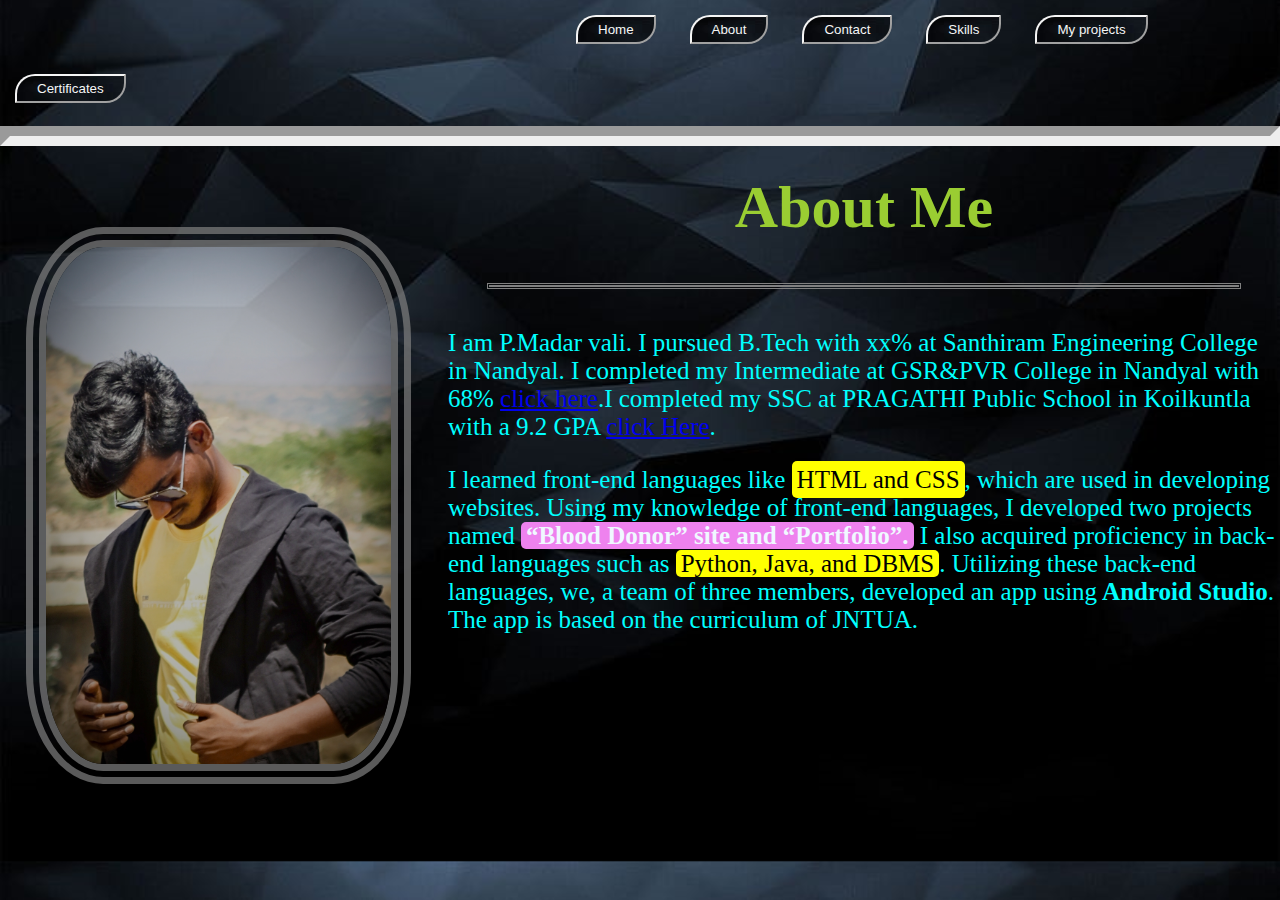
<file: About.html>
<!DOCTYPE html>
<html lang="en">
<head>
    <meta charset="UTF-8">
    <meta name="viewport" content="width=device-width, initial-scale=1.0">
    <title>About</title>
    <link rel="icon" href="pic/icons/ab (11).png">
</head>
<style>
    body{
    margin: auto;
    padding: auto;
    background-image: url(pic/1.jpg);
    filter: contrast(5px);
    filter:drop-shadow(50px);
    background-position: center;
    background-size: cover;
    
}
button{
    color: whitesmoke;
    background-color: tan;
    padding: 5px 20px;
    background-image: url(pic/1.jpg);
    border-color: whitesmoke;
    margin: 15px;
    border-radius: 20px 0px;
    background-repeat: no-repeat;
}
#btn{
    margin-left: 45%;
    margin-bottom: 10px;
}
button:hover{
    border-color:  blue;
    cursor: pointer;
}
#edu{
    color:yellowgreen;
    margin-left: 35%;
    margin-top: -1%;
    font-size: 30px;
    font-family: blackadder ITC;
}
#edu h1{
    text-align: center;
}
img{
    width: 27%;
    border-radius: 20%;
    margin-left: 2%;
    border: double gray 20px;
    margin-top: -27em;
    float: left;
    filter: opacity(70%);
    height: -20%;
}
#des{
    font-family: 'baskerville old face', Times, serif;
    font-size: 25px;
    color:aqua;
    float:inline-start;
}
@media(max-width: 480px){
    body{
        width: min-content;
        background-size: cover;
        background-repeat: no-repeat;
}
button{
    margin: 10px 25px;
}
#btn{
    margin: 0px 25px;
}
#edu{
    margin: 0px;
}
img{
    width: auto;
    background-clip: text;
    min-width: min-content;
    margin-top: -27em;
}
#des{
    
}   
}
</style>
<body>
    <nav id="bh">
        <a href="index.html"><button id="btn">Home</button></a>
       <a href="About.html"><button>About</button></a>
       <a href="contact.html"><button>Contact</button></a>
        <a href="skills.html"><button>Skills</button></a>
        <a href="my project.html"><button>My projects</button></a>
        <a href="certificate.html"><button>Certificates</button></a>
    </nav>
    <hr style="border-width: 10px; background-color: violet;">
    <div id="edu">
<h1>About Me</h1>
<hr style="width: 90%; border: double gray;">
<div id="des">
    <p id="des">I am P.Madar vali. I pursued B.Tech with xx% at Santhiram Engineering College in Nandyal. I completed my Intermediate at GSR&PVR College in Nandyal with 68% <a href="pdf/Intermediate certificate.pdf">click here</a>.I completed my SSC at PRAGATHI Public School in Koilkuntla with a 9.2 GPA <a href="pdf/SSC certificate.pdf">click Here</a>.</p>

    <p> I learned front-end languages like <mark style="border-radius: 5px; padding: 5px;">HTML and CSS</mark>, which are used in developing websites. Using my knowledge of front-end languages, I developed two projects named <b><mark style="color:aliceblue;background-color: violet;font-synthesis: weight 100px; padding: 0px 5px; border-radius: 5px;">“Blood Donor” site and “Portfolio”.</mark></b>
        
        I also acquired proficiency in back-end languages such as <mark style="padding: 0px 5px; border-radius: 5px;">Python, Java, and DBMS</mark>. Utilizing these back-end languages, we, a team of three members, developed an app using<b style="padding-left: 5px;">Android Studio</b>. The app is based on the curriculum of JNTUA.
        </p>
    </div>
    </div>
    <img src="about.jpg">
</body>
</html>
</file>
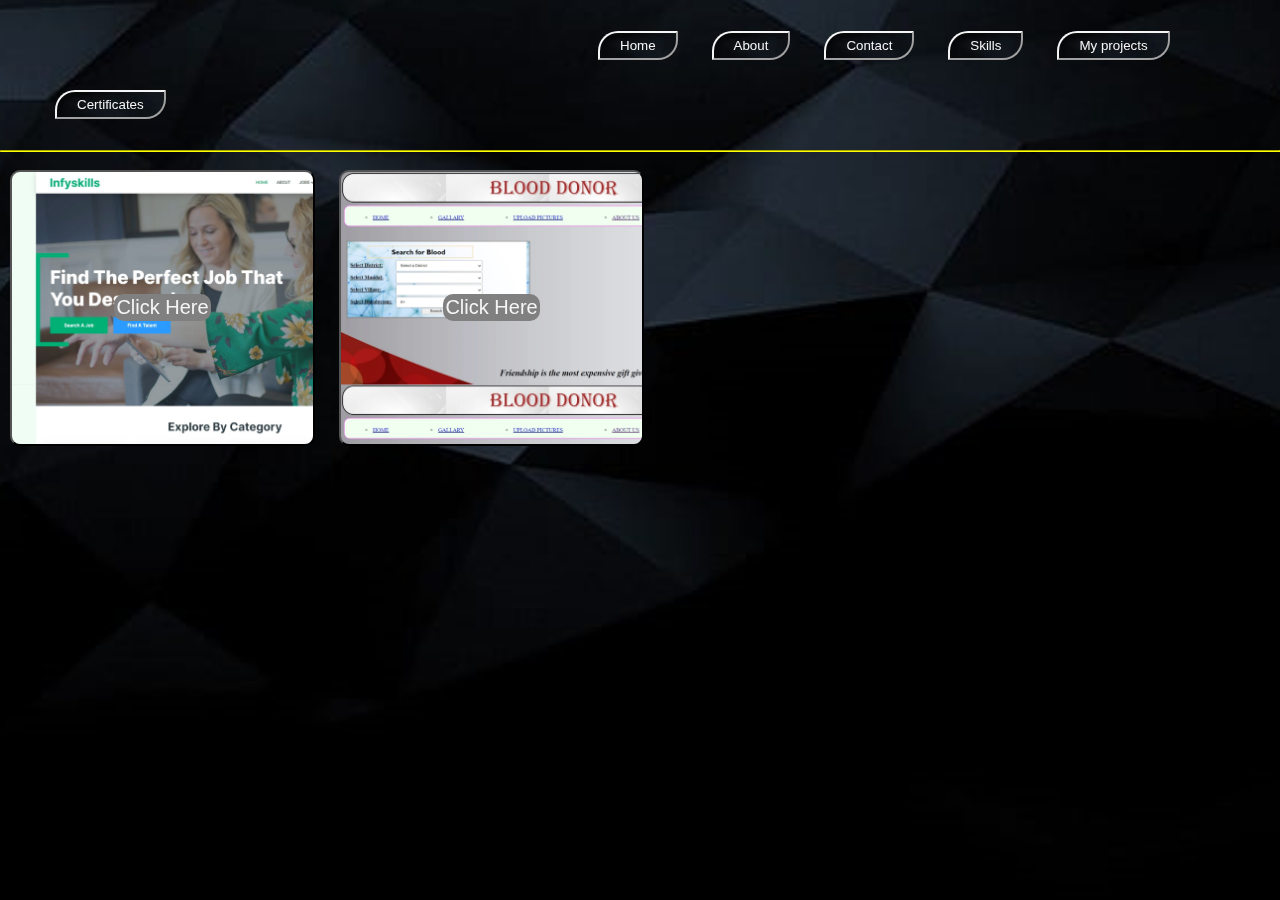
<file: my project.html>
<!DOCTYPE html>
<html lang="en">
<head>
    <meta charset="UTF-8">
    <meta name="viewport" content="width=device-width, initial-scale=1.0">
    <title>My Certificates</title>
    <link rel="icon" href="pic/icons/pr (1).jpg">
</head>
<style>
        body{
    margin: auto;
    padding: auto;
    background-image: url(pic/1.jpg);
    filter: contrast(5px);
    filter:drop-shadow(50px);
    background-position: center;
    background-size: 150%;
    
}
#bh button{
    color: whitesmoke;
    background-color: tan;
    padding: 5px 20px;
    background-image: url(pic/1.jpg);
    border-color: whitesmoke;
    margin: 15px;
    border-radius: 20px 0px;
}
#bh #btn{
    margin-left: 45%;
    margin-bottom: 10px;
}
#bh #btn:hover{
    border-color:  blue;
    cursor: pointer;
}
#bh #b:hover{
    border-color:  blue;
    cursor: pointer;
}
.cer1{
    background-image: url(pic/projects/virtual\ intership.jpeg);
    backdrop-filter: blur(1px);
    padding: 8%;
    margin: 10px;
    text-align: center;
   background-size: 140%;
   filter: blur(0px);
   color: rebeccapurple;
   font-size: 10px;
   font-style: bold;
   border-radius: 10px;
}
.cer1:hover{
    border: solid wheat 5px;
}
.cer2{
    background-image: url(pic/projects/donor.jpeg);
    backdrop-filter: blur(1px);
    padding: 8%;
    margin: 10px;
    text-align: center;
   background-size: 140%;
   color: rebeccapurple;
   font-size: 10px;
   font-style: bold;
   border-radius: 10px;
}
.cer2:hover{
    border: solid wheat 5px;
}
@media (max-width: 480px) {
    body{
        background-size: cover;
        width: max-content;
        background-repeat: no-repeat;
    }
    #bh #btn{
        margin: auto;
    }
}
</style>
<body>
    <ol id="bh">
        <a href="index.html"><button id="btn">Home</button></a>
       <a href="About.html"><button id="b">About</button></a>
       <a href="contact.html"><button id="b">Contact</button></a>
        <a href="skills.html"><button id="b">Skills</button></a>
        <a href="my project.html"><button id="b">My projects</button></a>
        <a href="certificate.html"><button id="b">Certificates</button></a>
    </ol>
    <hr style="border-color: yellow;">
    <div class="project">
    <a href="https://madar-123.github.io/infyskills-internship/"><button class="cer1"><p style="font-size: 20px; color:whitesmoke;padding: 2px;border-radius: 10px; background-color: grey;">Click Here</p></button></a>
    <a href=""><button class="cer2"><p style="font-size: 20px; color:whitesmoke;padding: 2px; background-color: gray; border-radius: 10px;">Click Here</p></button></a>
    </div>
</body>
</html>
</file>
